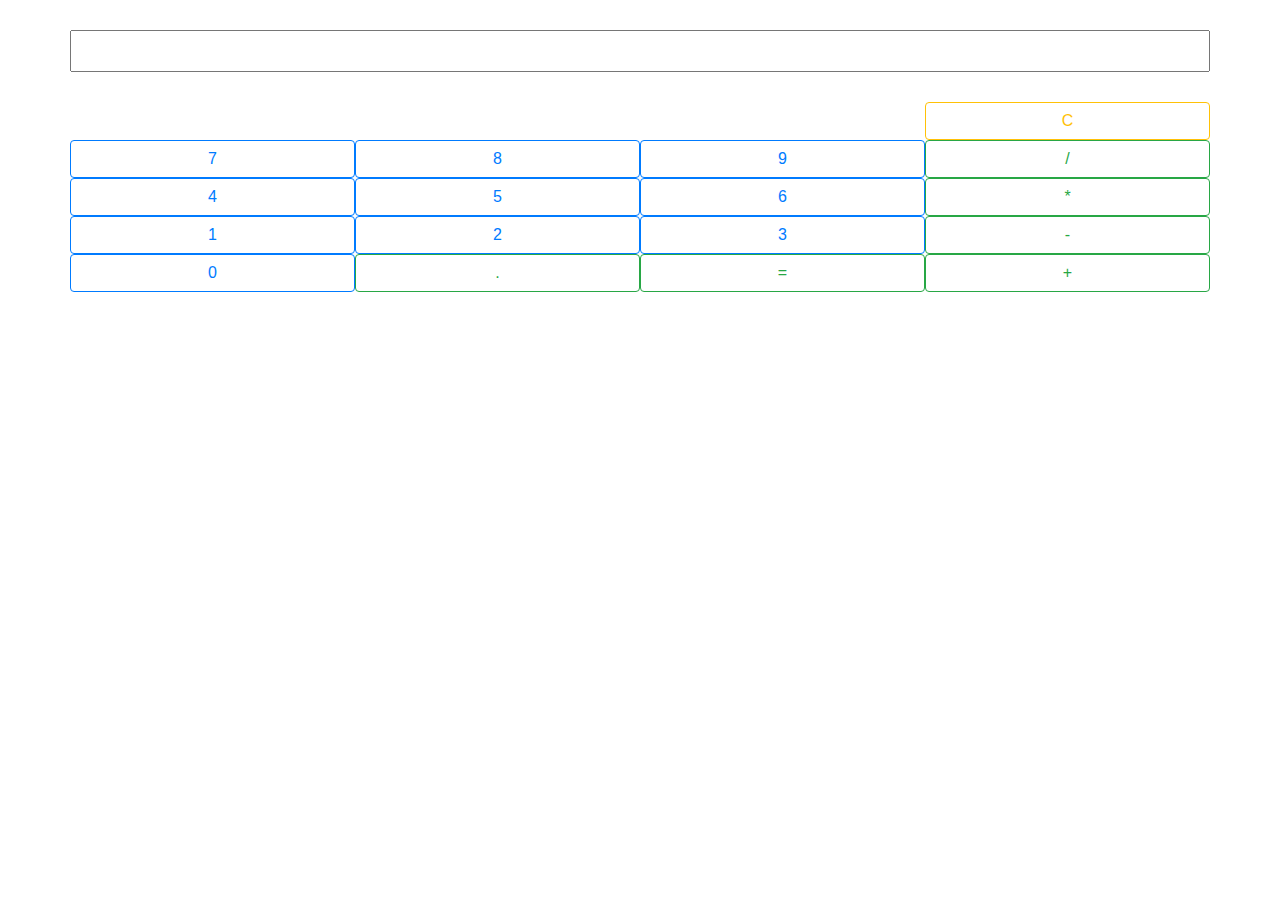
<file: Pós-Graduação/Desafios_Profissionais/Calculadora/index.html>
<!DOCTYPE html>
<html lang="pt-br">
<head>
    <meta charset="UTF-8">
    <meta name="viewport" content="width=device-width, initial-scale=1.0">
    <title>Culculadora</title>
    <link rel="stylesheet" href="./css/style.css">
    <!-- Bootstrap -->
    <link rel="stylesheet" href="https://stackpath.bootstrapcdn.com/bootstrap/4.3.1/css/bootstrap.min.css" />
</head>
<body>
    <div class="container areaCalculadora">

        <!-- LINHA -->
        <div class="row">
            <input id="inputCalculadora" type="text" value="" readonly>
        </div>
        <div class="row justify-content-end">
            <div class="col-3">
                <button id="btnLimpar" type="button" class="btn btn-outline-warning">C</button>
            </div>
        </div>

        <!-- LINHA -->
        <div class="row">
            <div class="col-3">
                <button id="btnValor7" type="button" class="btn btn-outline-primary">7</button>
            </div>
            <div class="col-3">
                <button id="btnValor8" type="button" class="btn btn-outline-primary">8</button>
            </div>
            <div class="col-3">
                <button id="btnValor9" type="button" class="btn btn-outline-primary">9</button>
            </div>
            <div class="col-3">
                <button id="btnDividir" type="button" class="btn btn-outline-success">/</button>
            </div>
        </div>

        <!-- LINHA -->
        <div class="row">
            <div class="col-3">
                <button id="btnValor4" type="button" class="btn btn-outline-primary">4</button>
            </div>
            <div class="col-3">
                <button id="btnValor5" type="button" class="btn btn-outline-primary">5</button>
            </div>
            <div class="col-3">
                <button id="btnValor6" type="button" class="btn btn-outline-primary">6</button>
            </div>
            <div class="col-3">
                <button id="btnMultiplicar" type="button" class="btn btn-outline-success">*</button>
            </div>
        </div>

        <!-- LINHA -->
        <div class="row">
            <div class="col-3">
                <button id="btnValor1" type="button" class="btn btn-outline-primary">1</button>
            </div>
            <div class="col-3">
                <button id="btnValor2" type="button" class="btn btn-outline-primary">2</button>
            </div>
            <div class="col-3">
                <button id="btnValor3" type="button" class="btn btn-outline-primary">3</button>
            </div>
            <div class="col-3">
                <button id="btnSubtrair" type="button" class="btn btn-outline-success">-</button>
            </div>
        </div>
        
        <!-- LINHA -->
        <div class="row">
            <div class="col-3">
                <button id="btnValor0" type="button" class="btn btn-outline-primary">0</button>
            </div>
            <div class="col-3">
                <button id="btnPonto" type="button" class="btn btn-outline-success">.</button>
            </div>
            <div class="col-3">
                <button id="btnResultado" type="button" class="btn btn-outline-success">=</button>
            </div>
            <div class="col-3">
                <button id="btnSoma" type="button" class="btn btn-outline-success">+</button>
            </div>
        </div>
    </div>
    <script src="./scripts/javascript.js"></script>
</body>
</html>
</file>
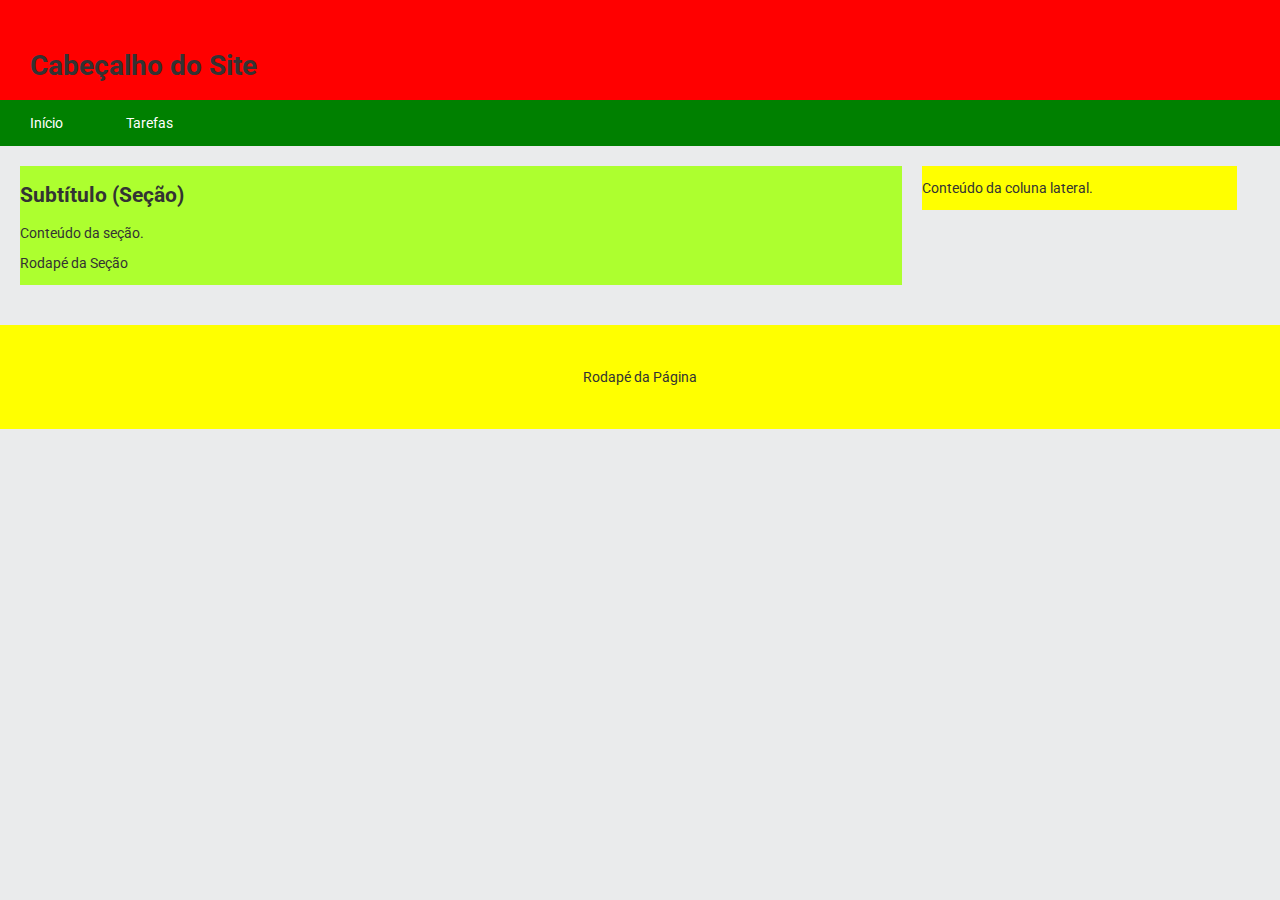
<file: Pós-Graduação/LIGUAGEM E PADRÕES WEB/Exemplos_praticos/Estrutura em HTML CSS e JS/index.html>
<!DOCTYPE html>
<html lang="pt-BR">
<head>
    <meta charset="UTF-8">
    <meta name="viewport" content="width=device-width, initial-scale=1.0">
    <meta name="author" content="Nome do autor">
    <meta name="description" content="Template inicial HTML puro.">
    <link rel="stylesheet" href="css/style.css"/>
    <title>Título da Barra de Títulos</title>
</head>
<body>
    <header class="cabecalho">
        <h1>Cabeçalho do Site</h1>
    </header>
    <nav class="menu">
      <ul>
        <li><a href="index.html">Início</a></li>
        <li><a href="./html/pagina1.html">Tarefas</a></li>
      </ul>
    </nav>

    <div class="row">
    <section id="secao1">
        <header>
          <h2>Subtítulo (Seção)</h2>
        </header>
        <article>
           <p>Conteúdo da seção.</p>
         </article>
        <footer>
          <p>Rodapé da Seção</p>
        </footer>
    </section>
    <aside id="secao2"><p>Conteúdo da coluna lateral.</p></aside>
    </div>
    <footer class="rodape">
        <p>Rodapé da Página</p>
    </footer>
</body>
</html>
</file>
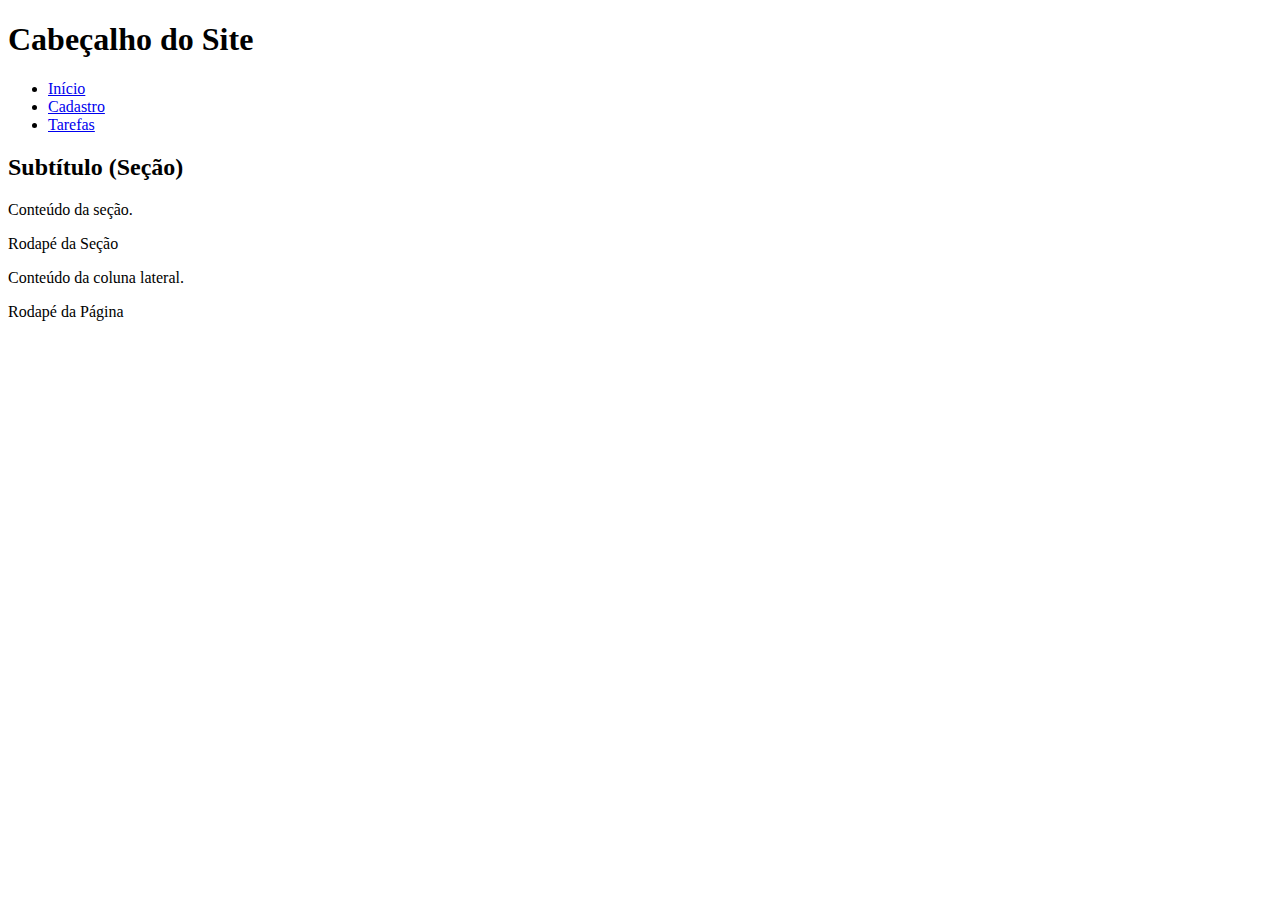
<file: Pós-Graduação/LIGUAGEM E PADRÕES WEB/Exemplos_praticos/Estrutura em HTML/index.html>
<!DOCTYPE html>
<html lang="pt-BR">
<head>
    <meta charset="UTF-8">
    <meta name="viewport" content="width=device-width, initial-scale=1.0">
    <meta name="author" content="Nome do autor">
    <meta name="description" content="Template inicial HTML puro.">
    <title>Título da Barra de Títulos</title>
</head>
<body>
    <header>
        <h1>Cabeçalho do Site</h1>
    </header>
    <nav>
        <ul>
          <li><a href="#">Início</a></li>
          <li><a href="#">Cadastro</a></li>
          <li><a href="#">Tarefas</a></li>
        </ul>
    </nav>
    <section id="secao1">
        <header>
          <h2>Subtítulo (Seção)</h2>
        </header>
        <article>
           <p>Conteúdo da seção.</p>
         </article>
        <footer>
          <p>Rodapé da Seção</p>
        </footer>
    </section>
    <aside><p>Conteúdo da coluna lateral.</p></aside>
    <footer>
        <p>Rodapé da Página</p>
    </footer>
</body>
</html>
</file>
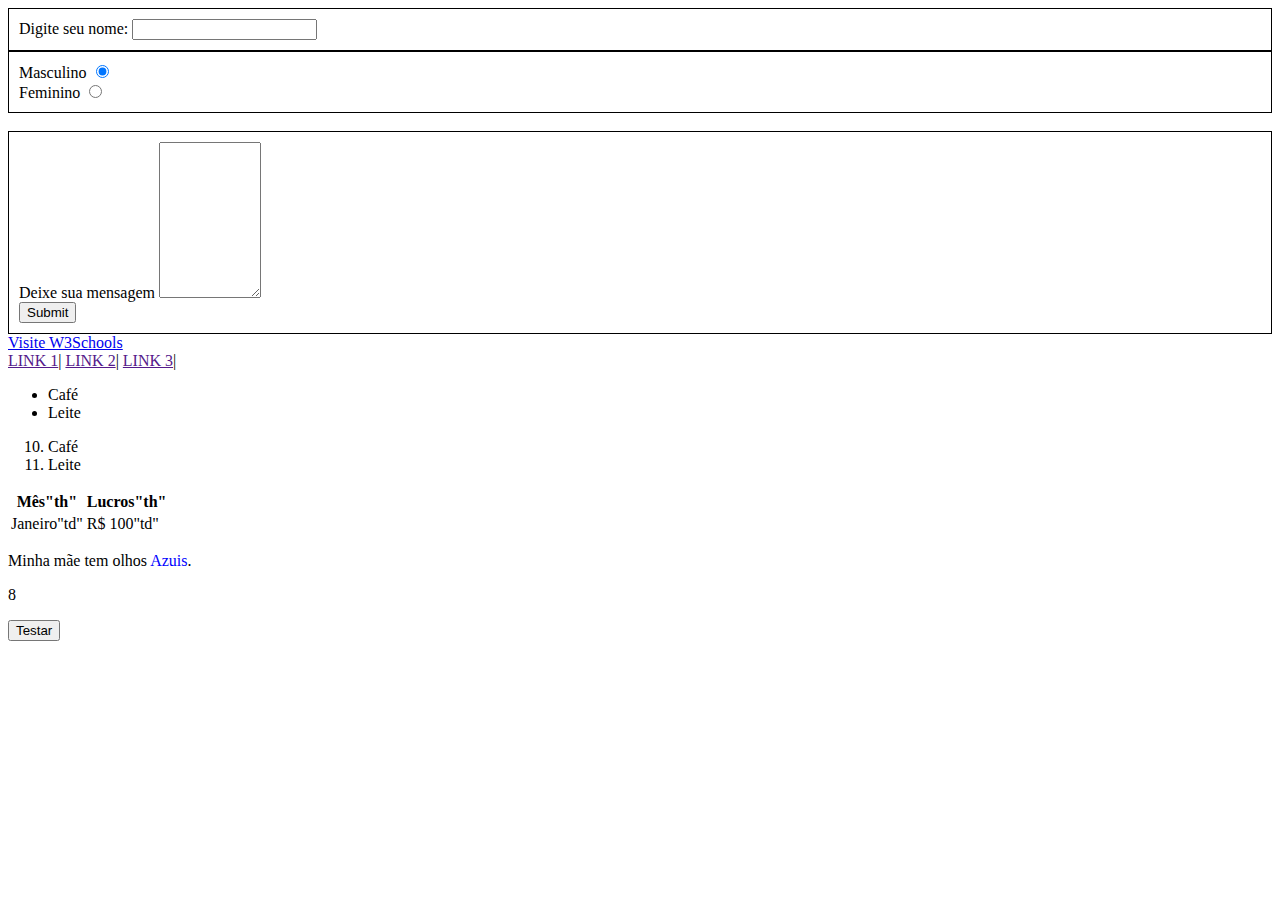
<file: Pós-Graduação/LIGUAGEM E PADRÕES WEB/VSCODE/Praticando/index.html>
<!DOCTYPE html>
<html lang="pt-br">
<head>
    <meta charset="UTF-8">
    <meta name="viewport" content="width=device-width, initial-scale=1.0">
    <title>Document</title>
    <link rel="stylesheet" href="style.css">
</head>
<body>
<!-- Digitar o nome -->
<form action="">
    <label for="fnome">Digite seu nome:</label>
    <input type="text" name="fnome" id="fnome">
</form>
<!-- Sexo -->
<form action="">
    <label for="masc">Masculino</label>
    <input type="radio" name="sexo" id="masc" checked value="masculino">
    <br>
    <label for="fem">Feminino</label>
    <input type="radio" name="sexo" id="fem" value="feminino">
</form>
<!-- Deixar uma mensagem -->
<br>
<form action="">
    <label for="msgarea">Deixe sua mensagem</label>
    <textarea name="msgarea" id="msgarea" cols="10" rows="10">

    </textarea>
    <br>
    <input type="submit" value="Submit">
</form>
<!-- links -->
<a href="https://www.w3schools.
com" target="_blank">Visite W3Schools</a>

<nav>
    <a href="">LINK 1</a>|
    <a href="">LINK 2</a>|
    <a href="">LINK 3</a>|
</nav>
<!-- LISTAS -->
<ul>
    <li>Café</li>
    <li>Leite</li>
</ul>
<ol start="10">
    <li>Café</li>
    <li>Leite</li>
</ol>
<!-- TABELAS -->
<table>
    <tr>
        <th>Mês"th"</th>
        <th>Lucros"th"</th>
    </tr>
    <tr>
        <td>Janeiro"td"</td>
        <td>R$ 100"td"</td>
    </tr>
</table>
<!-- STILOS -->
<p>Minha mãe tem olhos <span style="color: blue;">Azuis</span>.</p>

<!--  -->
<p id="demo"></p>

<button type="button" onclick="document.write(4+3)">Testar</button>
<!-- JAVASCRIPT -->
<script src="meujs.js"></script>
</body>
</html>
</file>
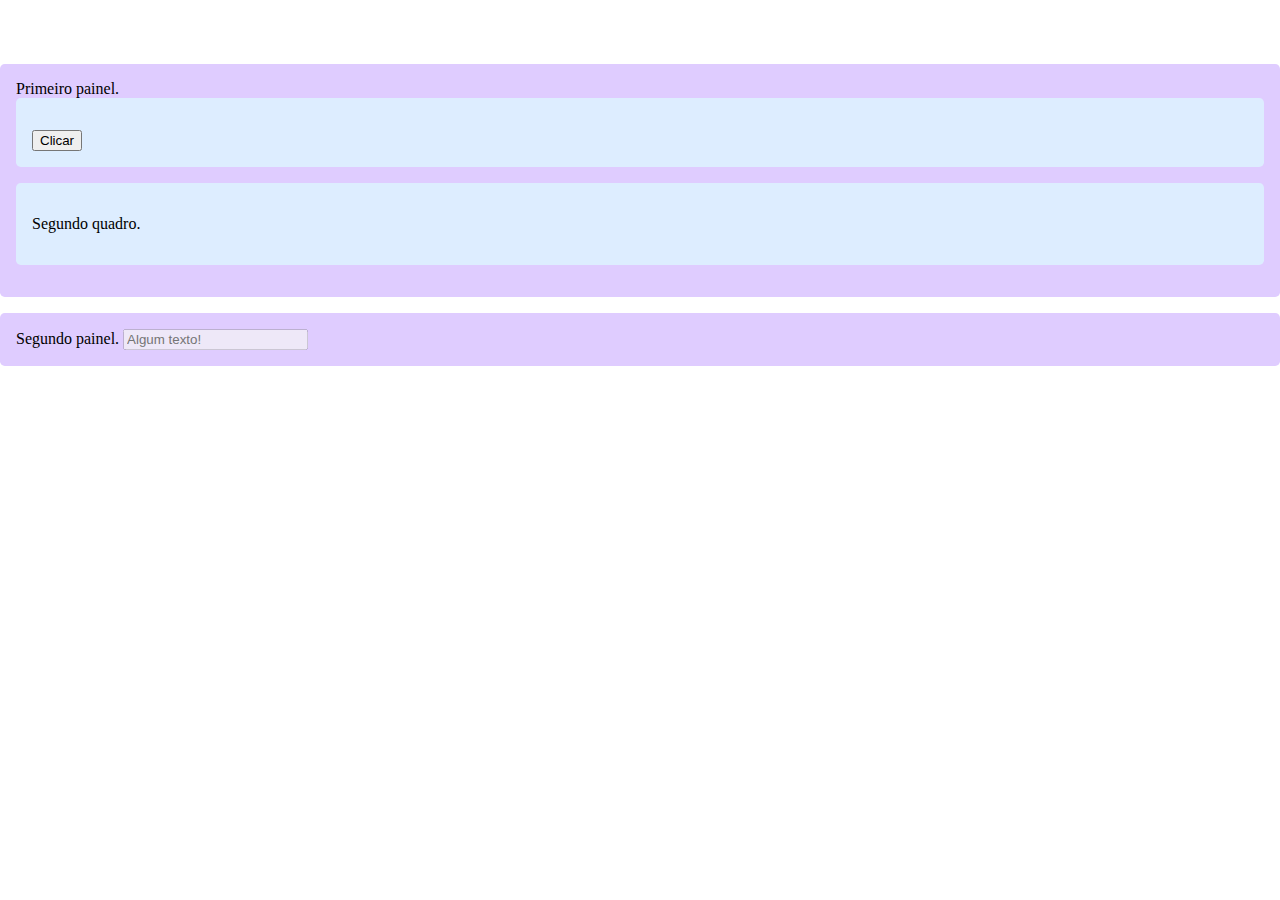
<file: Pós-Graduação/LIGUAGEM E PADRÕES WEB/Codigos_dos_Roteiros/Roteiro 1/Atividade 1/index.html>
<!DOCTYPE html>
<html lang="pt-br">
<head>
    <meta charset="UTF-8">
    <meta name="viewport" content="width=device-width, initial-scale=1.0">
    <title>Atividade Bootstrap e JavaScript</title>
    <link rel="stylesheet" href="https://stackpath.bootstrapcdn.com/bootstrap/4.5.0/css/bootstrap.min.css" integrity="sha384-9aIt2nRpC12Uk9gS9baDl411NQApFmC26EwAOH8WgZl5MYYxFfc+NcPb1dKGj7Sk" crossorigin="anonymous">
    <link rel="stylesheet" href="./css/style.css"/>

</head>
<body>
    <div class="container">
        <div class="row">

          <div class="col-sm-8">
              <div class="painel painel-azul">Primeiro painel.
                <div class="row">
                    <div class="col-md-5">
                       <div class="painel painel-roxo">
                        <p id="hello"></p>
                        <button type="button" onclick="document.getElementById('hello').innerHTML = Date()">Clicar</button>
                       </div>
                    </div>

                    <div class="col-md-7">
                       <div class="painel painel-roxo">
                        <p>Segundo quadro.</p>
                        <script>alert('Olá Mundo!');</script>
                       </div>   
                    </div>
                </div>
              </div>
            </div>     
          
          <div class="col-sm-4">
             <div class="painel painel-azul">Segundo painel.
               <input id="campotexto" type="text" placeholder="Algum texto!" disabled="disabled">
             </div>
          </div>
          
         </div>
    </div>

    <script src="https://code.jquery.com/jquery-3.5.1.slim.min.js" integrity="sha384-DfXdz2htPH0lsSSs5nCTpuj/zy4C+OGpamoFVy38MVBnE+IbbVYUew+OrCXaRkfj" crossorigin="anonymous"></script>
    <script src="https://cdn.jsdelivr.net/npm/popper.js@1.16.0/dist/umd/popper.min.js" integrity="sha384-Q6E9RHvbIyZFJoft+2mJbHaEWldlvI9IOYy5n3zV9zzTtmI3UksdQRVvoxMfooAo" crossorigin="anonymous"></script>
    <script src="https://stackpath.bootstrapcdn.com/bootstrap/4.5.0/js/bootstrap.min.js" integrity="sha384-OgVRvuATP1z7JjHLkuOU7Xw704+h835Lr+6QL9UvYjZE3Ipu6Tp75j7Bh/kR0JKI" crossorigin="anonymous"></script>
</body>
</html>
</file>
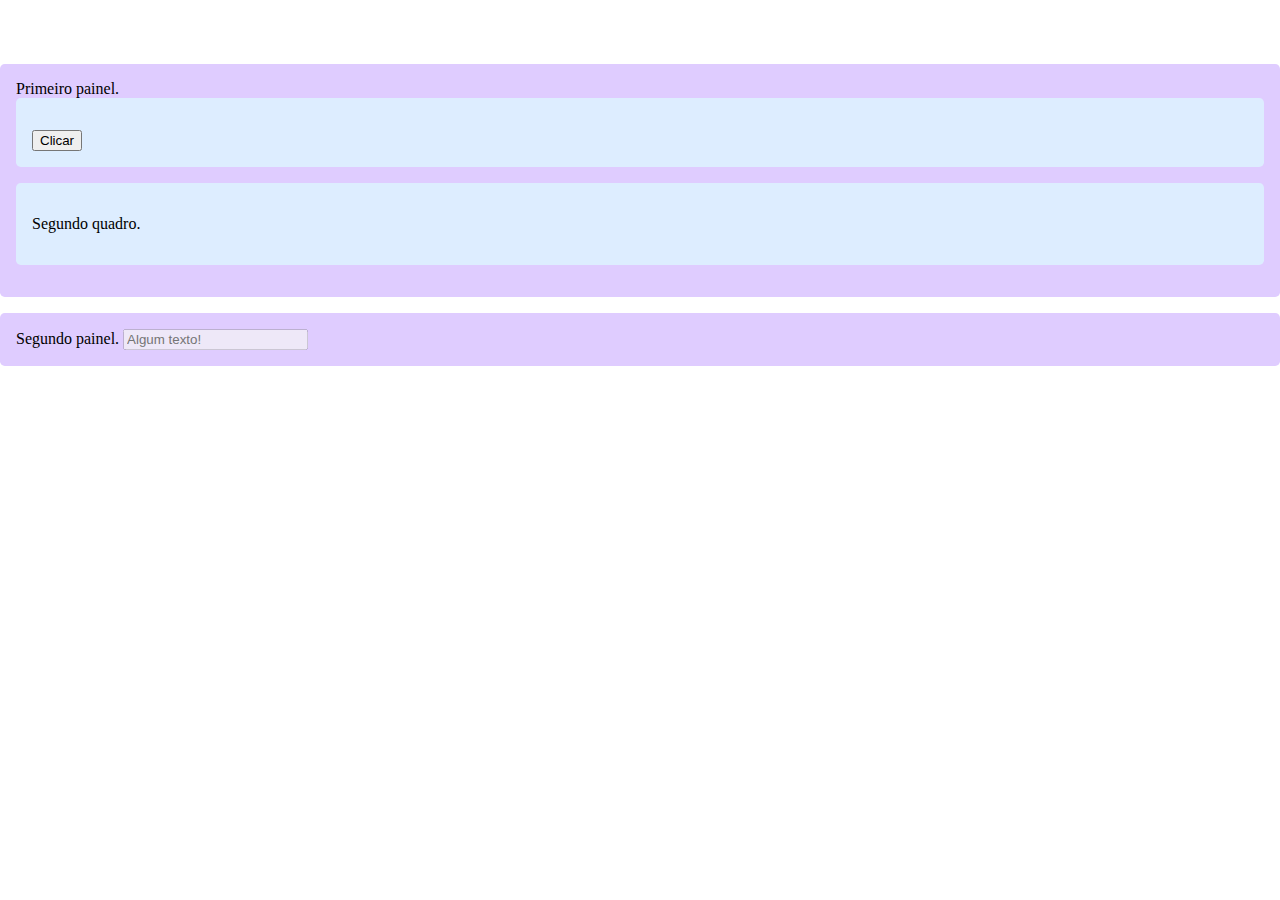
<file: Pós-Graduação/LIGUAGEM E PADRÕES WEB/Codigos_dos_Roteiros/Roteiro 1/Atividade 2/index.html>
<!DOCTYPE html>
<html lang="pt-br">
<head>
    <meta charset="UTF-8">
    <meta name="viewport" content="width=device-width, initial-scale=1.0">
    <title>Atividade Bootstrap e JavaScript</title>
    <link rel="stylesheet" href="https://stackpath.bootstrapcdn.com/bootstrap/4.5.0/css/bootstrap.min.css" integrity="sha384-9aIt2nRpC12Uk9gS9baDl411NQApFmC26EwAOH8WgZl5MYYxFfc+NcPb1dKGj7Sk" crossorigin="anonymous">
    <link rel="stylesheet" href="./css/style.css"/>

</head>
<body>
    <div class="container">
        <div class="row">

          <div class="col-sm-8">
              <div class="painel painel-azul">Primeiro painel.
                <div class="row">
                    <div class="col-md-5">
                       <div class="painel painel-roxo">
                        <p id="data_exibicao"></p>
                        <button type="button" onclick="exibirData()">Clicar</button>
                       </div>
                    </div>

                    <div class="col-md-7">
                       <div class="painel painel-roxo">
                        <p>Segundo quadro.</p>
                        <script>alert('Olá Mundo!');</script>
                       </div>   
                    </div>
                </div>
              </div>
            </div>     
          
          <div class="col-sm-4">
             <div class="painel painel-azul">Segundo painel.
               <input id="campotexto" type="text" placeholder="Algum texto!" disabled="disabled">
             </div>
          </div>
          
         </div>
    </div>
    <script src="js/script.js"></script>
    <script src="https://code.jquery.com/jquery-3.5.1.slim.min.js" integrity="sha384-DfXdz2htPH0lsSSs5nCTpuj/zy4C+OGpamoFVy38MVBnE+IbbVYUew+OrCXaRkfj" crossorigin="anonymous"></script>
    <script src="https://cdn.jsdelivr.net/npm/popper.js@1.16.0/dist/umd/popper.min.js" integrity="sha384-Q6E9RHvbIyZFJoft+2mJbHaEWldlvI9IOYy5n3zV9zzTtmI3UksdQRVvoxMfooAo" crossorigin="anonymous"></script>
    <script src="https://stackpath.bootstrapcdn.com/bootstrap/4.5.0/js/bootstrap.min.js" integrity="sha384-OgVRvuATP1z7JjHLkuOU7Xw704+h835Lr+6QL9UvYjZE3Ipu6Tp75j7Bh/kR0JKI" crossorigin="anonymous"></script>
</body>
</html>
</file>
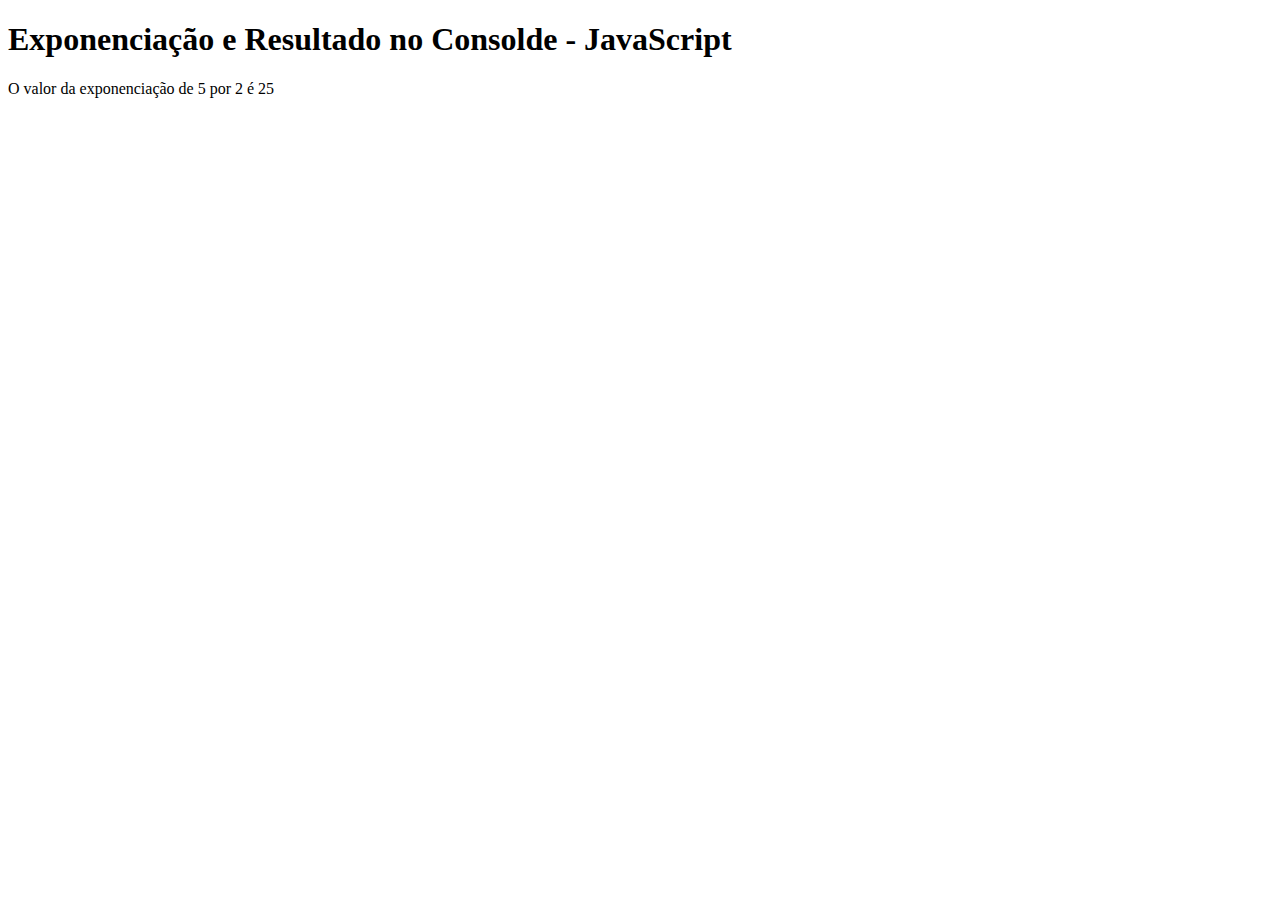
<file: Pós-Graduação/LIGUAGEM E PADRÕES WEB/Codigos_dos_Roteiros/Roteiro 1/Atividade 3/index.html>
<!DOCTYPE html>
<html lang="en">
<head>
    <meta charset="UTF-8">
    <meta name="viewport" content="width=device-width, initial-scale=1.0">
    <title>JavaScript</title>
</head>
<body>
    <h1>Exponenciação e Resultado no Consolde - JavaScript</h1>
    <div>
        <p id="resultado"></p>
    </div>
    
    <script src="js/es6expoentes.js"></script>
</body>
</html>
</file>
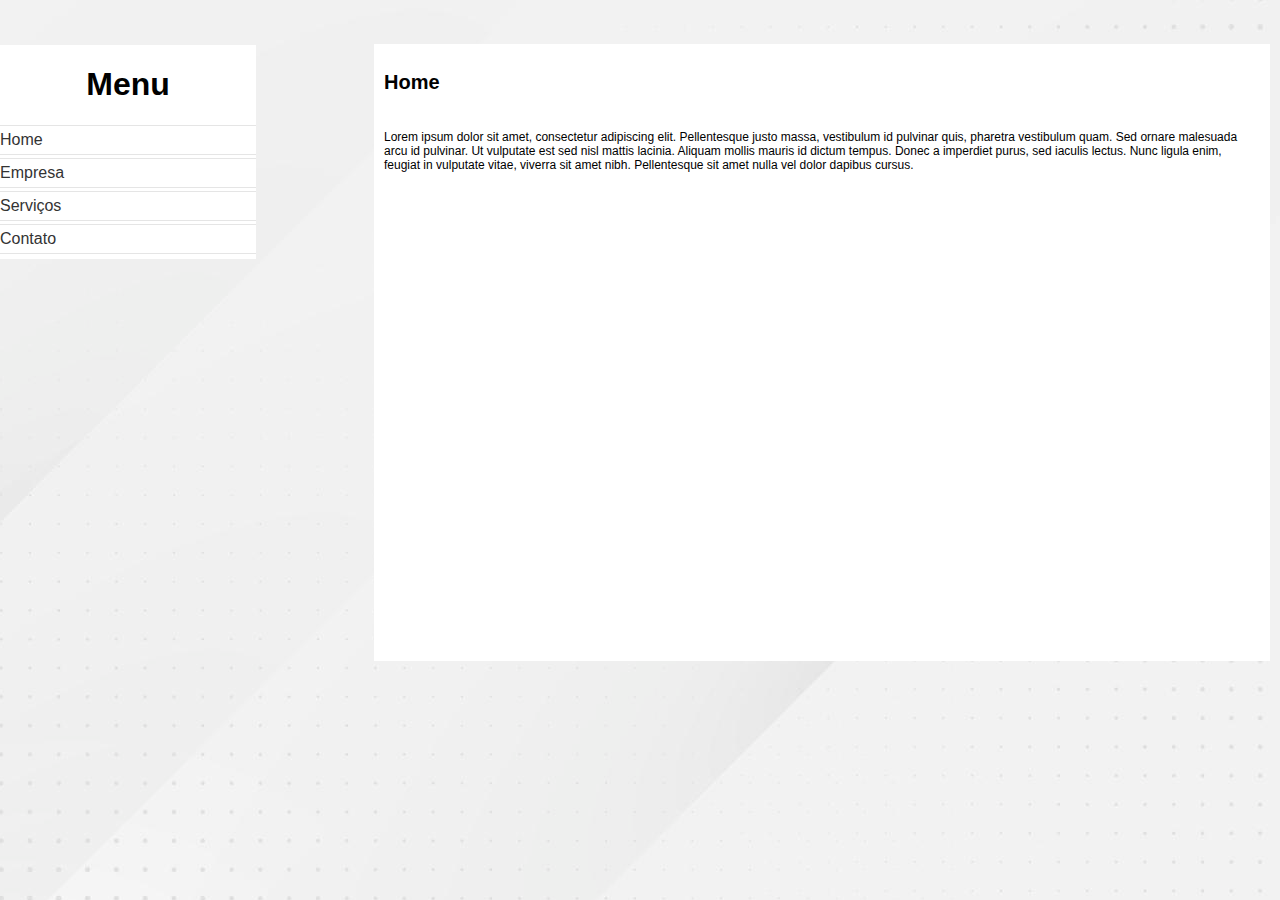
<file: Pós-Graduação/LIGUAGEM E PADRÕES WEB/Codigos_dos_Roteiros/Roteiro 2/Atividade 1 e 2/index.html>
<!DOCTYPE html>
<html lang="pt-br">
<head>
	<meta charset="UTF-8">
	<title>Nome da Empresa</title>
	<link rel="stylesheet" type="text/css" href="css/normalize.css">
	<link rel="stylesheet" type="text/css" href="css/style.css">
</head>
<body>	
	<section id="home" class="content">
		<article class="box">
			<h2>Home</h2>
			  <p>Lorem ipsum dolor sit amet, consectetur adipiscing elit. Pellentesque justo massa,
			  vestibulum id pulvinar quis, pharetra vestibulum quam. Sed ornare malesuada arcu id pulvinar.
			  Ut vulputate est sed nisl mattis lacinia. Aliquam mollis mauris id dictum tempus. Donec a
			  imperdiet purus, sed iaculis lectus. Nunc ligula enim, feugiat in vulputate vitae,
			  viverra sit amet nibh. Pellentesque sit amet nulla vel dolor dapibus cursus.
			</p>
		</article>
	</section>
	<section id="company" class="content">
		<article class="box">
			<h2>Empresa</h2>	 
			<p>Lorem ipsum dolor sit amet, consectetur adipiscing elit. Pellentesque justo massa,
			  vestibulum id pulvinar quis, pharetra vestibulum quam. Sed ornare malesuada arcu id pulvinar.
			  Ut vulputate est sed nisl mattis lacinia. Aliquam mollis mauris id dictum tempus. Donec a
			  imperdiet purus, sed iaculis lectus. Nunc ligula enim, feugiat in vulputate vitae,
			  viverra sit amet nibh. Pellentesque sit amet nulla vel dolor dapibus cursus.
			</p>
		</article>
	</section>
	<section id="service" class="content">
		<article class="box">
			<h2>Serviços</h2>	 
			 <p>Lorem ipsum dolor sit amet, consectetur adipiscing elit. Pellentesque justo massa,
			  vestibulum id pulvinar quis, pharetra vestibulum quam. Sed ornare malesuada arcu id pulvinar.
			  Ut vulputate est sed nisl mattis lacinia. Aliquam mollis mauris id dictum tempus. Donec a
			  imperdiet purus, sed iaculis lectus. Nunc ligula enim, feugiat in vulputate vitae,
			  viverra sit amet nibh. Pellentesque sit amet nulla vel dolor dapibus cursus.
			</p>
		</article>
	</section>
	<section id="contact" class="content">
		<article class="box">
			<h2>Contato</h2>	 
			<p>Lorem ipsum dolor sit amet, consectetur adipiscing elit. Pellentesque justo massa,
			  vestibulum id pulvinar quis, pharetra vestibulum quam. Sed ornare malesuada arcu id pulvinar.
			  Ut vulputate est sed nisl mattis lacinia. Aliquam mollis mauris id dictum tempus. Donec a
			  imperdiet purus, sed iaculis lectus. Nunc ligula enim, feugiat in vulputate vitae,
			  viverra sit amet nibh. Pellentesque sit amet nulla vel dolor dapibus cursus.
			</p>
		</article>
	</section> 
    <header>
		<h1>Menu</h1>
		<nav>
			<ul>
				<li id="link-home"><a href="#home">Home</a></li>
				<li id="link-company"><a href="#company">Empresa</a></li>
				<li id="link-service"><a href="#service">Serviços</a></li>
				<li id="link-contact"><a href="#contact">Contato</a></li>
			</ul>
		</nav>
	</header>
</body>
</html>
</file>
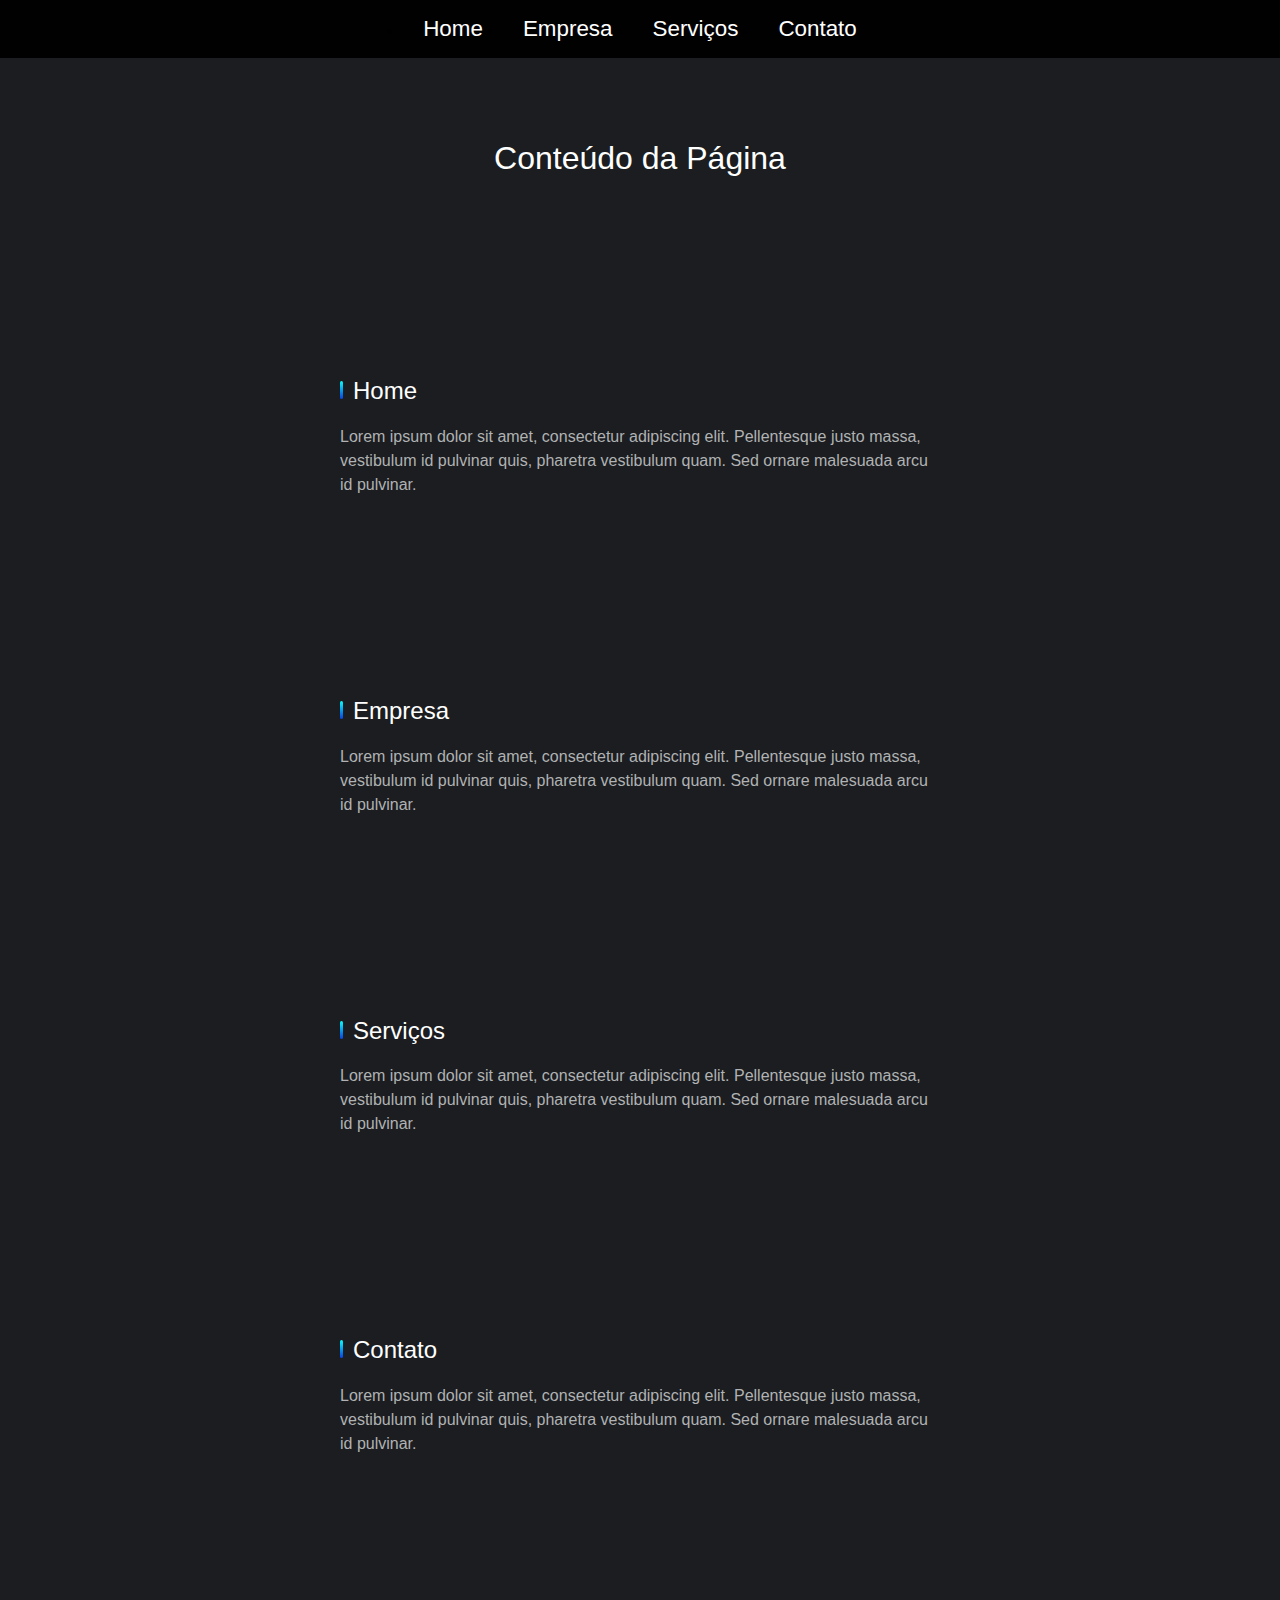
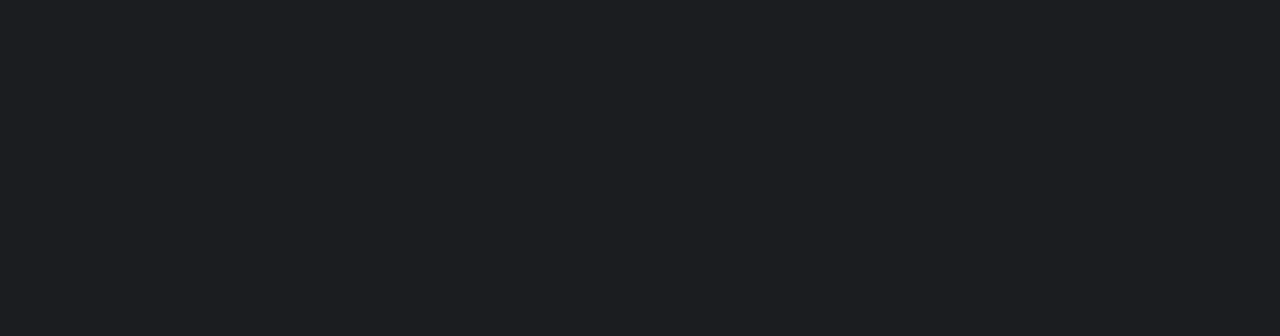
<file: Pós-Graduação/LIGUAGEM E PADRÕES WEB/Codigos_dos_Roteiros/Roteiro 2/Atividade 3/index.html>
<!DOCTYPE html>
<html lang="en">
<head>
    <meta charset="UTF-8">
    <meta name="viewport" content="width=device-width, initial-scale=1.0">
    <title>Nome da Empresa</title>
    <link rel="stylesheet" href="css/style.css">
    <script src="js/script.js"></script>
</head>
<body>
    <nav class="menu">
        <ul>
            <li><a href="#home">Home</a></li>
            <li><a href="#empresa">Empresa</a></li>
            <li><a href="#servicos">Serviços</a></li>
            <li><a href="#contato">Contato</a></li>
        </ul>
    </nav>
    
    <h1>Conteúdo da Página</h1>
    
    <section id="home">
        <h2>Home</h2>
        <p>Lorem ipsum dolor sit amet, consectetur adipiscing elit. Pellentesque justo massa, vestibulum id pulvinar quis, pharetra vestibulum quam. Sed ornare malesuada arcu id pulvinar.</p>
    </section>
    
    <section id="empresa">
        <h2>Empresa</h2>
        <p>Lorem ipsum dolor sit amet, consectetur adipiscing elit. Pellentesque justo massa, vestibulum id pulvinar quis, pharetra vestibulum quam. Sed ornare malesuada arcu id pulvinar.</p>
    </section>
    
    <section id="servicos">
        <h2>Serviços</h2>
        <p>Lorem ipsum dolor sit amet, consectetur adipiscing elit. Pellentesque justo massa, vestibulum id pulvinar quis, pharetra vestibulum quam. Sed ornare malesuada arcu id pulvinar.</p>
    </section>
    
    <section id="contato">
        <h2>Contato</h2>
        <p>Lorem ipsum dolor sit amet, consectetur adipiscing elit. Pellentesque justo massa, vestibulum id pulvinar quis, pharetra vestibulum quam. Sed ornare malesuada arcu id pulvinar.</p>
    </section>
    
</body>
</html>
</file>
<file: Pós-Graduação/Desafios_Profissionais/Calculadora/css/style.css>
#inputCalculadora{
    font-size: 24px;
    width: 100%;
    text-align: right;
    margin-top: 30px;
    margin-bottom: 30px;
}
.areaCalculadora{
    max-width: 600px;
    margin: 0 auto;
}
.row div{
    padding: 0;
}
.row div button{
    width: 100%;
}
</file>
<file: Pós-Graduação/LIGUAGEM E PADRÕES WEB/Exemplos_praticos/Estrutura em HTML CSS e JS/css/style.css>
@import url("https://fonts.googleapis.com/css?family=Roboto:400,500,700&display=swap");

body {
    margin: 0;
    padding: 0;
    font: 14px "Roboto", sans-serif;
    color: #333;
    background: #eaebec;
    -webkit-font-smoothing: antialiased !important;
}

.cabecalho {
    height: 40px;
    padding: 30px;
    text-align: left;
    background: red;
    overflow: hidden;
}

.menu {
    background-color: green;
    overflow: hidden;
}

.menu ul{
    margin-right: 10%;
    margin-left: 10%;
}

.menu ul, li{
    padding: 0;
    margin: 0;
}

.menu li, a {
    color: #ffffff;
    text-decoration: none;
    display: inline-block;
}

.menu a {
    padding: 15px 30px;
}

.menu a:hover{
    background-color: white;
    color: black;
}

.row {
    padding: 10px;
}

#secao1 {
    float: left;
    width: 70%;
    background-color: greenyellow;
    margin: 10px;
}

#secao2 {
    float: left;
    width: 25%;
    background-color: yellow;
    margin: 10px;
}

.row::after {
    content: "";
    display: table;
    clear: both;
}

.rodape {
    padding: 30px;
    background: yellow;
    text-align: center;
    margin-top: 20px;
}
</file>
<file: Pós-Graduação/LIGUAGEM E PADRÕES WEB/VSCODE/Praticando/style.css>
form{
    border: 1px solid black;
    padding: 10px;
}
</file>
<file: Pós-Graduação/LIGUAGEM E PADRÕES WEB/Codigos_dos_Roteiros/Roteiro 1/Atividade 1/css/style.css>
body {
  margin: 4rem 0;
}
 

.painel {
  border-radius: 0.3rem;
  padding: 1rem;
  margin-bottom: 1rem;

}

.painel-roxo {
    background-color: #DDEDFF;
}

.painel-azul {
    background-color: #DFCCFF;
}
</file>
<file: Pós-Graduação/LIGUAGEM E PADRÕES WEB/Codigos_dos_Roteiros/Roteiro 1/Atividade 2/css/style.css>
body {
  margin: 4rem 0;
}
 

.painel {
  border-radius: 0.3rem;
  padding: 1rem;
  margin-bottom: 1rem;

}

.painel-roxo {
    background-color: #DDEDFF;
}

.painel-azul {
    background-color: #DFCCFF;
}
</file>
<file: Pós-Graduação/LIGUAGEM E PADRÕES WEB/Codigos_dos_Roteiros/Roteiro 2/Atividade 1 e 2/css/style.css>
body{
    background: url(../images/background.jpg) no-repeat fixed center top;
}
header{
    width:20%;
    background:#fff;
    position: absolute;
    left:0;
    top:5%;
    z-index: 5;
}
header h1{
    text-align: center;
}
nav ul{
    list-style:none;
    margin:5px 0;
    padding:0;
}
nav a{
    display:block;
    border:1px solid #e5e5e5;
    border-left:0;
    border-right:0;
    margin:3px 0;
    color:#333;
    padding:5px 0;
    text-decoration: none;
} 
.box{
    position:absolute;
    top:5%;
    right:10px;
    width:70%;
    height:70%;
    background:#fff;
}
.box h2{
    font-size:20px;
    padding:10px;
}
.box p{
    font-size:12px;
    padding:10px;
}
.content{
    min-width: 100%;
    height: 98%;
    position: absolute;
    margin-left:-101%;
    -webkit-transition: margin-left .8s ease-in-out;
    -moz-transition: margin-left .8s ease-in-out;
    -o-transition: margin-left .8s ease-in-out;
    transition: margin-left .8s ease-in-out;
}
.content:target{
    margin-left:0;
}
#home{
    margin-left:0;
}
#home:target ~ header #link-home a,
#company:target ~ header #link-company a,
#service:target ~ header #link-service a,
#contact:target ~ header #link-contact a{
    background: #333;
    color: #fff;
}
</file>
<file: Pós-Graduação/LIGUAGEM E PADRÕES WEB/Codigos_dos_Roteiros/Roteiro 2/Atividade 3/css/style.css>
body {
	margin: 0px;
	padding: 40px 0 400px 0;
	background: #1b1d20;
}

h1, h2, a {
	font-family: "Rubik", Helvetica, Arial, sans-serif;
	color: white;
	font-weight: normal;
}

h1 {
	text-align: center;
	margin-top: 100px;
}

p {
	font-family: "IBM Plex Mono", Helvetica, Arial, sans-serif;
	font-size: 1em;
	line-height: 1.5em;
	color: #b0b2b3;
}

section {
	max-width: 600px;
	margin: 80px auto;
    padding: 0 20px;
    padding-top: 100px;
}

h2::before {
	content: '';
	display: inline-block;
	height: 18px;
	width: 3px;
	border-radius: 5px;
	margin-right: 10px;
	background-image: linear-gradient(#0cfcfc, rgb(7, 65, 224));
}

section > div {
	margin: 0 20px;
}

section > a {
	display: block;
	max-width: 120px;
	text-align: center;
	text-decoration: none;
	padding: 8px 20px 10px 20px;
	text-transform: uppercase;
	background-image: linear-gradient(#30caf9, rgb(68, 190, 238));
	box-shadow: 0 2px 4px 0 rgba(0,0,0,0.2);
	border-radius: 4px;
	padding: 1em;
}

section > a:hover {
	background: #20bfdb;
	color: white;
}

nav {
	width: 100%;
	background: #010101;
	position: fixed;
	top: 0;
	z-index: 100;
}

nav ul {
	text-align: center;
	display: flex;
	justify-content: center;
	padding: 0px;
}

nav a {
	padding: 10px 20px;
	text-decoration: none;
	color: white;
	font-size: 1.4em;
}

nav a:hover {
	color: #4dcbeb;
}
</file>
